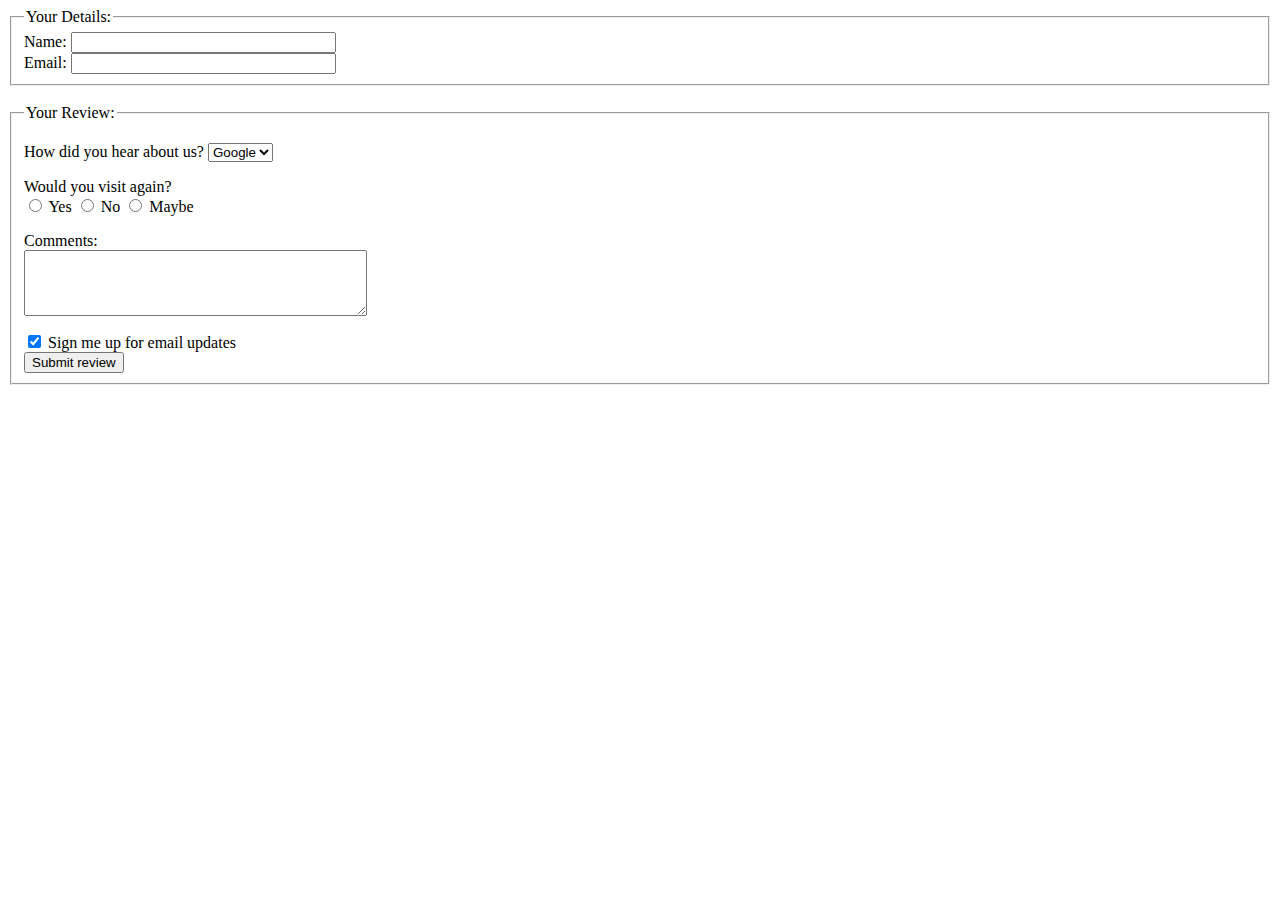
<file: example.html>
<html>	<head>		<title>Forms</title>	</head>	<body>		<form action="http://www.example.com/review.php" method="get">			<fieldset>				<legend>Your Details:</legend>				<label>Name: <input type="text" name="name" size="30" maxlength="100"></label><br />				<label>Email: <input type="email" name="email" size="30" maxlength="100"></label><br />			</fieldset><br />			<fieldset>				<legend>Your Review:</legend>				<p>
					<label for="hear-about">How did you hear about us?</label>					<select name="referrer" id="hear-about">						<option value="google">Google</option>						<option value="friend">Friend</option>						<option value="advert">Advert</option>						<option value="other">Other</option>					</select>				</p>				<p>
					Would you visit again?<br />					<label><input type="radio" name="rating" value="yes" /> Yes</label>					<label><input type="radio" name="rating" value="no" /> No</label>					<label><input type="radio" name="rating" value="maybe" /> Maybe</label>				</p>				<p>
					<label for="comments">Comments:</label><br />					<textarea rows="4" cols="40" id="comments"></textarea>				</p>				<label><input type="checkbox" name="subscribe" checked="checked" /> Sign me up for email updates</label><br />				<input type="submit" value="Submit review" />			</fieldset>		</form>	</body></html>
</file>
